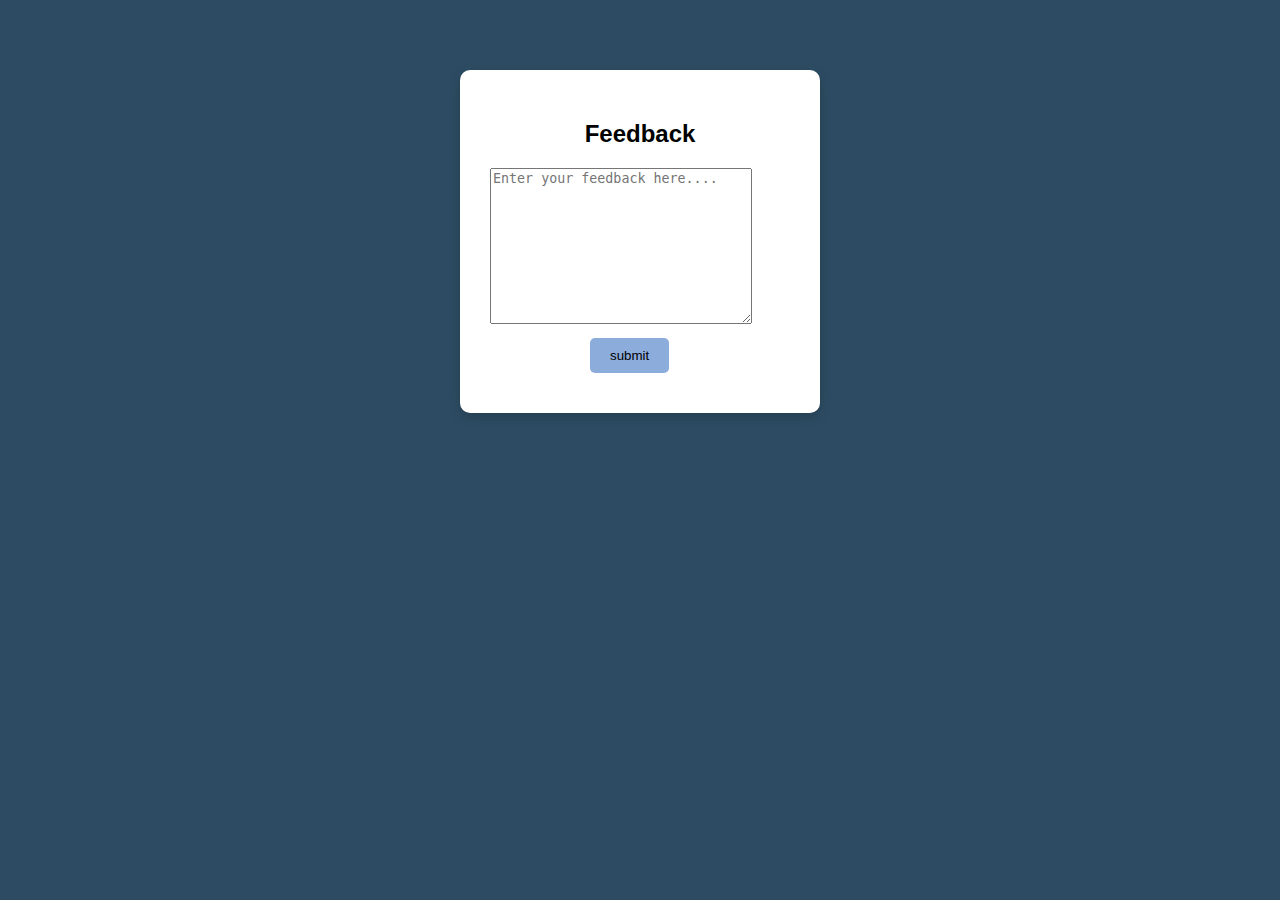
<file: templates/feedback.html>
<!DOCTYPE html>
<html lang="en">
<head>
    <meta charset="UTF-8">
    <meta name="viewport" content="width=device-width, initial-scale=1.0">
    <title>Feedback</title>
   <link rel="icon" type="image/x-icon" href="{{ url_for('static', filename='f.ico') }}">
</head>
<body>
    <style>
        body{
            background-color: rgb(45, 76, 99);
            margin: 70px;
            font-family: Arial, sans-serif;
            display: flex;
            justify-content: center;
            align-items: center;
        }
        form{
            background-color: white;
            width: 300px;
            padding: 30px;
            border-radius: 10px;
            box-shadow: 0 4px 12px rgba(0, 0, 0, 0.2);
        }
        form h2{
            text-align: center;
        }
        button{
            background-color: rgb(140, 172, 219);
            margin: 10px;
            margin-left: 100px;
            padding: 10px 20px;
            border-radius: 5px;
            cursor: pointer;
            border: none;
        }
    </style>
    <form action="/feedback" method="POST">
        <h2>Feedback</h2>
        <textarea name="feed" cols="30" rows="10" placeholder="Enter your feedback here...." required></textarea><br>
        <button type="submit">submit</button>
  
    </form>
</body>
</html>
</file>
